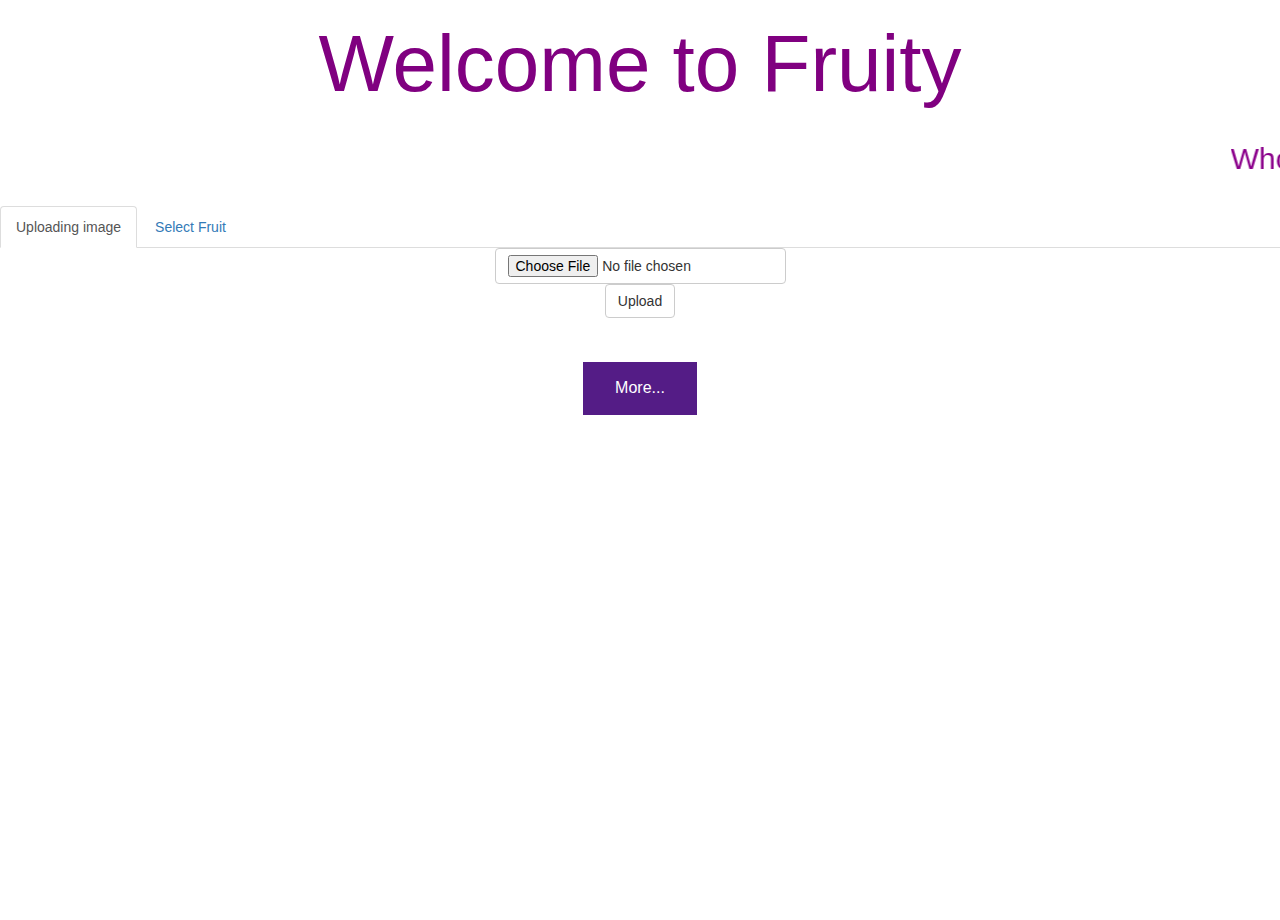
<file: UI/index.html>
<!DOCTYPE html>
<html lang="en">
<head>
    <meta name="viewport" content="width=device-width, initial-scale=1" charset="utf-8">
    <!-- Latest compiled and minified CSS -->
    <link rel="stylesheet" href="https://maxcdn.bootstrapcdn.com/bootstrap/3.4.1/css/bootstrap.min.css">
    <!-- jQuery library -->
    <script src="https://ajax.googleapis.com/ajax/libs/jquery/3.7.1/jquery.min.js"></script>
    <!-- Latest compiled JavaScript -->
    <script src="https://maxcdn.bootstrapcdn.com/bootstrap/3.4.1/js/bootstrap.min.js"></script>

<!--<link rel="stylesheet" href="https://cdn.jsdelivr.net/npm/bootstrap@5.3.3/dist/css/bootstrap.min.css" >-->
<!--    <script src="https://cdn.jsdelivr.net/npm/bootstrap@5.3.3/dist/js/bootstrap.bundle.min.js"></script>-->


    <link rel="stylesheet" type="text/css" href="style/MainPage.css">
    <link rel="stylesheet" type="text/css" href="style/CardStyle.css">
    <style>
        body, html {
            height: 100%;
            margin: 0;
        }
        .button {
            background-color: #1bef1f; /* Green */
            border: none;
            color: white;
            padding: 15px 32px;
            text-align: center;
            text-decoration: none;
            display: inline-block;
            font-size: 16px;
            margin: 4px 2px;
            cursor: pointer;
        }

        .button2 {background-color: #008CBA;} /* Blue */
        .button3 {background-color: #541c86;}
        .button4 {background-color: #e7e7e7; color: black;} /* Gray */
        .button5 {background-color: #555555;} /* Black */
        .bg {
            /* The image used */
            background-image: url("https://lh3.googleusercontent.com/[base64]w386-h220-no?authuser=0");
            /* Full height */
            height: 100%;

            /* Center and scale the image nicely */
            background-position: center;
            background-repeat: no-repeat;
            background-size: cover;
        }
    </style>


    <script src="https://code.jquery.com/jquery-3.6.3.min.js"
            integrity="sha256-pvPw+upLPUjgMXY0G+8O0xUf+/Im1MZjXxxgOcBQBXU=" crossorigin="anonymous"></script>

    <script src="UI_code/DictionaryFruits.js" defer></script>
    <script>
        let currentObjectName = "";
        let busy = false


        //Main
        $(document).ready(function () {
            $("#photo-form").submit(uploadImage)
            $("#fruit-select").submit(selectFruit)
        });

        function uploadImage(e) {
            e.preventDefault();

            $('#spinnerLoading').show();

            var file_data = $('#file').prop('files')[0];
            var form_data = new FormData();
            form_data.append('file', file_data);
            $.ajax({
                url: HomeUrl + 'upload', // 'http://178.62.223.209:5000/upload', // point to server-side controller method
                dataType: 'json', // what to expect back from the server
                cache: false,
                contentType: false,
                processData: false,
                data: form_data,
                type: 'post',
                success: function (response) {
                    console.log("response", response)
                    if (response.status === true) {
                        currentObjectName = response.data.name;
                        localStorage.setItem("currentFruit", currentObjectName);
                        console.log(this.currentObjectName)

                        $('#result').html(`<span style="color: darkmagenta;font-weight: bolder;">${
                            response.data.hebrewName
                        }</span>`);
                        $('#result').show();
                        $('#data_buttons').show();

                        $('#recipientsList').hide();
                        $('#dataOfObject').hide();
                        $('#cosharot').hide();
                    } else {
                        if(response.data == null)
                            console.log("not data return")
                        else{
                            console.log("Error details: "+ response.data.details.toString())
                            console.log("Error data: "+ response.data.data.toString())
                        }
                        $('#result').html(`<span style="color: #c75d0c;font-weight: bolder;">ERROR!</span>`);
                        $('#data_buttons').hide();
                        $('#result').show();
                    }
                    $('#spinnerLoading').hide();
                },
                error: function (response) {
                    console.log("Error sending reqwest.")
                    $('#result').html(`<span style="color: #c75d0c;font-weight: bolder;">ERROR!</span>`);
                    $('#data_buttons').hide();
                    $('#result').show();

                }
            });
        }
        function selectFruit(e) {
            e.preventDefault();
            let selectedFruit = $('#fruitsList :selected').val();
            if (selectedFruit === "" || !(selectedFruit in FruitDictionary)) {
                $('#result').html(`<span style="color: #ffc90b;font-weight: bolder;">No fruit had been selected</span>`);
                $('#data_buttons').hide();
                $('#result').show();
                return;
            }
            currentObjectName = selectedFruit
            console.log("curren", currentObjectName)
            localStorage.setItem("currentFruit", currentObjectName);

            $('#result').html(`<span style="color: darkmagenta;font-weight: bolder;">${
                FruitDictionary[selectedFruit]
            }</span>`);
            $('#result').show();
            $('#data_buttons').show();
        }

        function openSecondPage(){
            if(currentObjectName===""){
                window.alert("Chose first a fruit or uploud image of fruit.")
                return;
            }
            localStorage.setItem("currentFruit", currentObjectName);
            window.location.href='FruitInformationView.html';
        }

    </script>
    <title></title>


</head>
<body>

<div class="bg">
    <!-- the header of the page -->
    <div>
        <h1 style="text-align:center;font-size: 80px;color:purple;">Welcome to Fruity</h1>
        <marquee style="font-size:30px;color: darkmagenta;margin-top:20px;"> Who am I?</marquee>
    </div>
    <br>
    <div>
        <ul class="nav nav-tabs">
            <li class="active"><a data-toggle="tab" href="#uploadingZone">Uploading image</a></li>
            <li><a data-toggle="tab" href="#selectFruitZone">Select Fruit</a></li>
        </ul>

        <div class="tab-content">
            <!-- uploading image -->
            <div id="uploadingZone" class="tab-pane fade in active" style="text-align: center">
                <form id="photo-form" style="display: inline-block" action="/upload" method=post
                      enctype=multipart/form-data >
                    <input id="file" type=file name=file class="btn btn-default" >
                    <input type=submit value=Upload class="btn btn-default">
                </form>
            </div>
            <!-- select fruit -->
            <div id="selectFruitZone" class="dropdown tab-pane fade">
                <form id="fruit-select" style="text-align: center" >
                    <select id="fruitsList" name="fruits" class="btn btn-default dropdown-toggle" type="button">
                            <option value="">None</option>
                            <option value="apple">Apple</option>
                            <option value="avocado">Avocado</option>
                            <option value="banana">Banana</option>
                            <option value="cherry">Cherry</option>
                            <option value="kiwi">kiwi</option>
                            <option value="mango">mango</option>
                            <option value="watermelon">watermelon</option>
                            <option value="strawberries">strawberries</option>
                            <option value="pinenapple">pinenapple</option>
                            <option value="orange">orange</option>
                    </select>
                    <input type=submit value=Submit-fruit class="btn btn-default">
                </form>
            </div>
        </div>
        <div id="result" style="margin-top:20px;text-align: center;font-size: 76px; display: none">
            Result Here
        </div>
        <div class="center-item">
            <div id="spinnerLoading" class="loader" style="display: none"></div>
        </div>
        <br>
        <br>

        <div style="text-align: center">

            <button class="button button3" onclick="openSecondPage()">More...</button>
        </div>
        <div  class="container mt-3">
        </div>
    </div>
</div>

</body>
</html>
</file>
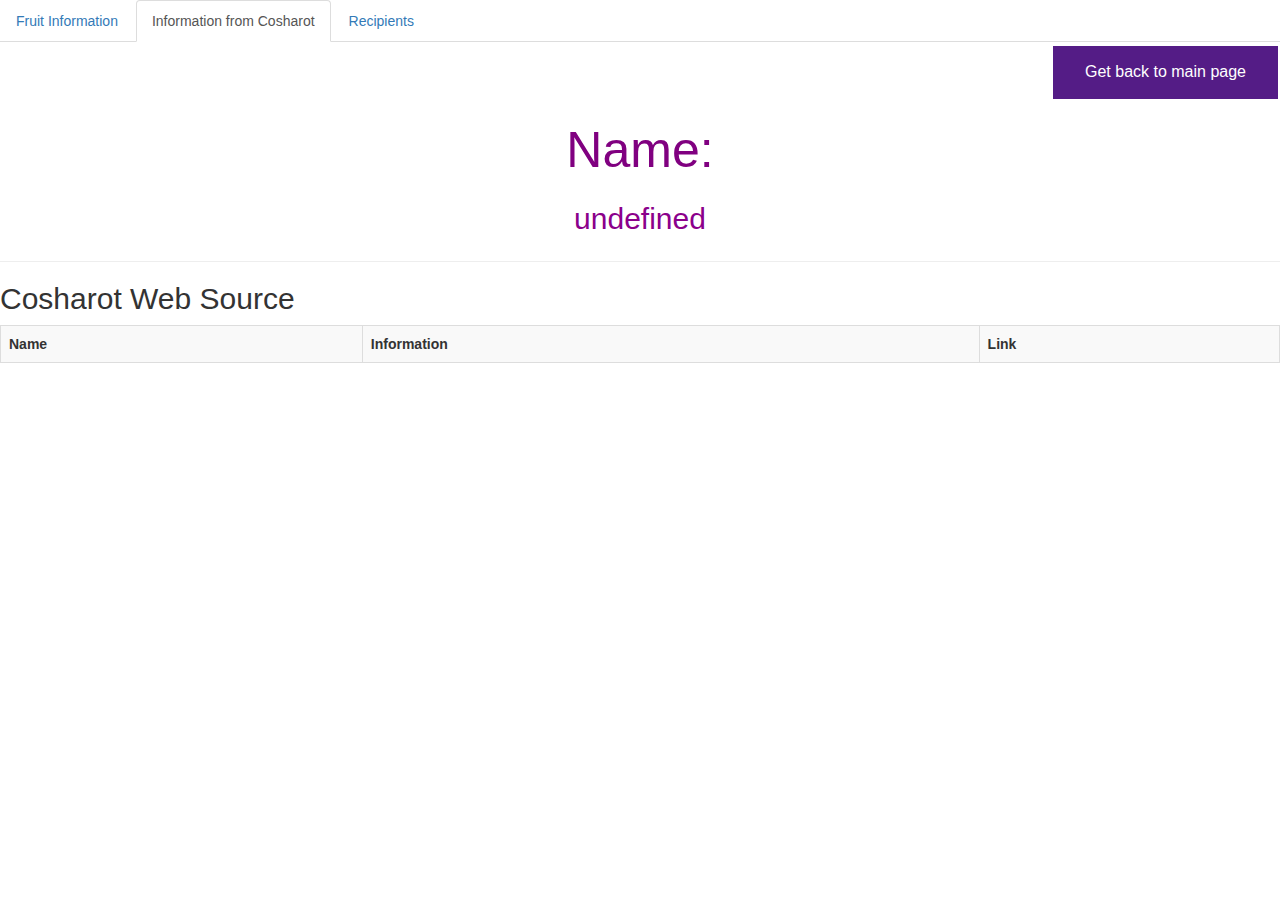
<file: UI/FruitCosharotView.html>
<!DOCTYPE html>
<html lang="en">
<head>
    <meta charset="UTF-8">
    <script src="https://code.jquery.com/jquery-3.6.3.min.js"
            integrity="sha256-pvPw+upLPUjgMXY0G+8O0xUf+/Im1MZjXxxgOcBQBXU=" crossorigin="anonymous"></script>
    <link rel="stylesheet" href="https://maxcdn.bootstrapcdn.com/bootstrap/3.4.1/css/bootstrap.min.css">
    <script src="https://ajax.googleapis.com/ajax/libs/jquery/3.7.1/jquery.min.js"></script>
    <script src="https://maxcdn.bootstrapcdn.com/bootstrap/3.4.1/js/bootstrap.min.js"></script>

    <script src="UI_code/DictionaryFruits.js" defer></script>
    <script src="UI_code/SuccessRequest.js" defer></script>

    <title> Information from Cosharot</title>
    <style>
        body, html {
            height: 100%;
            margin: 0;
        }
        .button {
            background-color: #4CAF50; /* Green */
            border: none;
            color: white;
            padding: 15px 32px;
            text-align: center;
            text-decoration: none;
            display: inline-block;
            font-size: 16px;
            margin: 4px 2px;
            cursor: pointer;
        }

        .button2 {background-color: #008CBA;} /* Blue */
        .button3 {background-color: #541c86;}
        .button4 {background-color: #e7e7e7; color: black;} /* Gray */
        .button5 {background-color: #555555;} /* Black */
        .bg {
            /* The image used */
            background-image: url("https://lh3.googleusercontent.com/[base64]w386-h220-no?authuser=0");
            /* Full height */
            height: 100%;

            /* Center and scale the image nicely */
            background-position: center;
            background-repeat: no-repeat;
            background-size: cover;
        }
    </style>

    <script>
        let currentFruit= '';
        let pagination= {
            page: 1, // the current page
            size: 2, // the size of the page, how many items in each page.
            numPages: 0 // how many pages are.
        };
        let items= []



        //Main
        $(document).ready(function () {
            $("#show_recipients").click(getRecipients)
            $("#show_data").click(getInfo)
            $("#show_cosharot").click(getCosharotInfo)

            startPage();
            includeHTML();
        });

        window.onload = function() {
            // Simulate the button click when the page loads
            document.getElementById('show_cosharot').click();
        };

        function getInfo(e) {
            e.preventDefault();
            openOtherPage("FruitInformationView.html")
        }
        function getRecipients(e) {
            e.preventDefault();
            openOtherPage("FruitRecipientsView.html")
        }
        function getCosharotInfo(e) {
            e.preventDefault();
            $('#spinnerLoading').show();
            console.log("current object: ", currentFruit)
            $.ajax({ //'http://178.62.223.209:5000/
                url: HomeUrl +'cosharot/' + currentFruit, // point to server-side controller method
                dataType: 'json', // what to expect back from the server
                cache: false,
                contentType: false,
                processData: false,
                type: 'get',
                data: jQuery.param({"pageNumber": pagination.page, "pageSize": pagination.size}),
                success: function (response) {
                    console.log("got response",response)
                    if (response.status === true) {
                        success_CosharotInfo(response.data)
                    } else {
                        if(response.data == null)
                            console.log("not data return")
                        else{
                            console.log("Error details: "+ response.data.details.toString())
                            console.log("Error data: "+ response.data.data.toString())
                        }

                        $('#cosharot').html(`<span style="color: #c75d0c;font-weight: bolder;">ERROR!</span>`);
                        $('#cosharot').hide();
                    }
                    // display success response from the server
                    $('#spinnerLoading').hide();
                },
                error: function (response) {
                    $('#result').html(`<span style="color: #c75d0c;font-weight: bolder;">ERROR!</span>`);
                    $('#show_recipients_container').hide();
                    $('#spinnerLoading').hide();

                }
            });

        }
        function getOneCosharotInfo(index) {
            $.ajax({ //'http://178.62.223.209:5000/ /cosharot/one/<index>
                url: 'http://localhost:5000/cosharot/one/' + index +'', // point to server-side controller method
                dataType: 'json', // what to expect back from the server
                cache: false,
                contentType: false,
                processData: false,
                type: 'get',
                success: function (response) {
                    console.log("got response",response)
                    if (response.status === true) {
                        orderModal(response.data)
                    } else {
                        if(response.data == null)
                            console.log("not data return")
                        else{
                            console.log("Error details: "+ response.data.details.toString())
                            console.log("Error data: "+ response.data.data.toString())
                        }

                        $('#cosharot').html(`<span style="color: #c75d0c;font-weight: bolder;">ERROR!</span>`);
                        $('#cosharot').hide();
                    }
                    // display success response from the server
                },
                error: function (response) {
                    $('#result').html(`<span style="color: #c75d0c;font-weight: bolder;">ERROR!</span>`);
                    $('#show_recipients_container').hide();
                }
            });

        }

        function startPage(){
            currentFruit = localStorage.getItem("currentFruit")
            console.log("currrent fruit in page", currentFruit)

            document.querySelector('#name').innerHTML = FruitDictionary[currentFruit];
            document.getElementById("show_cosharot").click()
        }
        function changeDataPage(numPage, sizePage){
            pagination.page= numPage
            pagination.size = sizePage
            document.getElementById("show_cosharot").click()
        }

        function orderModal(data){
            let item = data.item
            console.log("item", item)
            document.querySelector('#modalHeader').innerHTML = item["name"]
            let modalBody = `<p> <b> מידע כללי: </b></p>
                             <p>${item["text"]}</p>

                             <a href=${item['link']}> <b>
                                קישור לאתר המקור
                              </b></a>`;
            document.querySelector('#modalBody').innerHTML = modalBody
        }
        function openOtherPage(namePage){
            console.log(namePage)
            window.location.href= namePage //'index.html';
        }
        function success_CosharotInfo(dataReq){
            console.log("data req", dataReq)
            const table = document.querySelector('#cosharot');
            table.innerHTML =`<tr>
                        <th>Name</th>
                        <th>Information</th>
                        <th>Link</th>
                      </tr>`
            pagination.numPages= dataReq.pages
            cratePagination(pagination.page)
            for (let item of dataReq.data) {
                let reci= `<tr data-toggle="modal" data-target="#myModal" onclick= "getOneCosharotInfo(${item["index"]})">
                             <td>${item["name"]}</td>
                             <td>${item["text"]}</td>
                             <td>
                                <a title="Go visit the web source!" href="${item["link"]}">link</a>
                             </td>
                           </tr>`;

                table.innerHTML += reci;
            }
        }


    </script>

    <link rel="stylesheet" type="text/css" href="style/MainPage.css">
    <link rel="stylesheet" type="text/css" href="style/CardStyle.css">
    <link rel="stylesheet" type="text/css" href="style/TextStyle.css">
    <link rel="stylesheet" type="text/css" href="style/ButtonStyle.css">

    <script>
        function includeHTML() {
          var z, i, elmnt, file, xhttp;
          /*loop through a collection of all HTML elements:*/
          z = document.getElementsByTagName("*");
          for (i = 0; i < z.length; i++) {
            elmnt = z[i];
            /*search for elements with a certain atrribute:*/
            file = elmnt.getAttribute("dataModal");
            if (file) {
              /*make an HTTP request using the attribute value as the file name:*/
              xhttp = new XMLHttpRequest();
              xhttp.onreadystatechange = function() {
                if (this.readyState == 4) {
                  if (this.status == 200) {elmnt.innerHTML = this.responseText;}
                  if (this.status == 404) {elmnt.innerHTML = "Page not found.";}
                  /*remove the attribute, and call this function once more:*/
                  elmnt.removeAttribute("dataModal");
                  includeHTML();
                }
              }
              xhttp.open("GET", file, true);
              xhttp.send();
              /*exit the function:*/
              return;
            }
          }
        };
    </script>

</head>
<body>
<!--menu-->
<div>
    <ul class="nav nav-tabs">
        <li><a href="FruitInformationView.html">Fruit Information</a></li>
        <li class="active"><a href="FruitCosharotView.html">Information from Cosharot</a></li>
        <li><a href="FruitRecipientsView.html">Recipients</a></li>
    </ul>
</div>

<div>
    <div id="data_buttons" style="text-align: right">
            <button id="openMainPage" onclick="openOtherPage('index.html')" class="button button3">Get back to main page</button>
<!--            <button id="show_data" class="button button3">General data about the fruit</button>-->
<!--            <button id="show_recipients" class="button button3">recipes</button>-->
    </div>
        <button id="show_cosharot" class="mybtn mybtn1 button5" style="display:none;">Refresh</button>

    <h1 id="pophoverTitle">

    </h1>

    <h2 style="text-align:center;font-size: 50px;color:purple;">Name:</h2>
    <p id="name" style="text-align: center; font-size:30px;color: darkmagenta;margin-top:20px;"></p>
    <hr>
    <!-- Cosharot Web Source -->
    <div>
        <h2>Cosharot Web Source</h2>

        <table class="table table-striped table-hover" id="cosharot">
            <tr>
                <th>Name</th>
                <th>Information</th>
                <th>Link</th>
            </tr>
        </table>
        <div id="paginationBox">
            <div class="pagination" id="paginationSelector">
    <!--            <a href="#">&laquo;</a>-->
    <!--            <a href="#" class="">1</a>-->
    <!--            <a href="#" class="active">6</a>-->
    <!--            <a href="#">&raquo;</a>-->
            </div>
        </div>
    </div>
        <div class="center-item">
            <div id="spinnerLoading" class="loader" style="display: none">
        </div>


    <div dataModal="fruitInformationModal.html"></div>

</div>
</body>
</html>
</file>
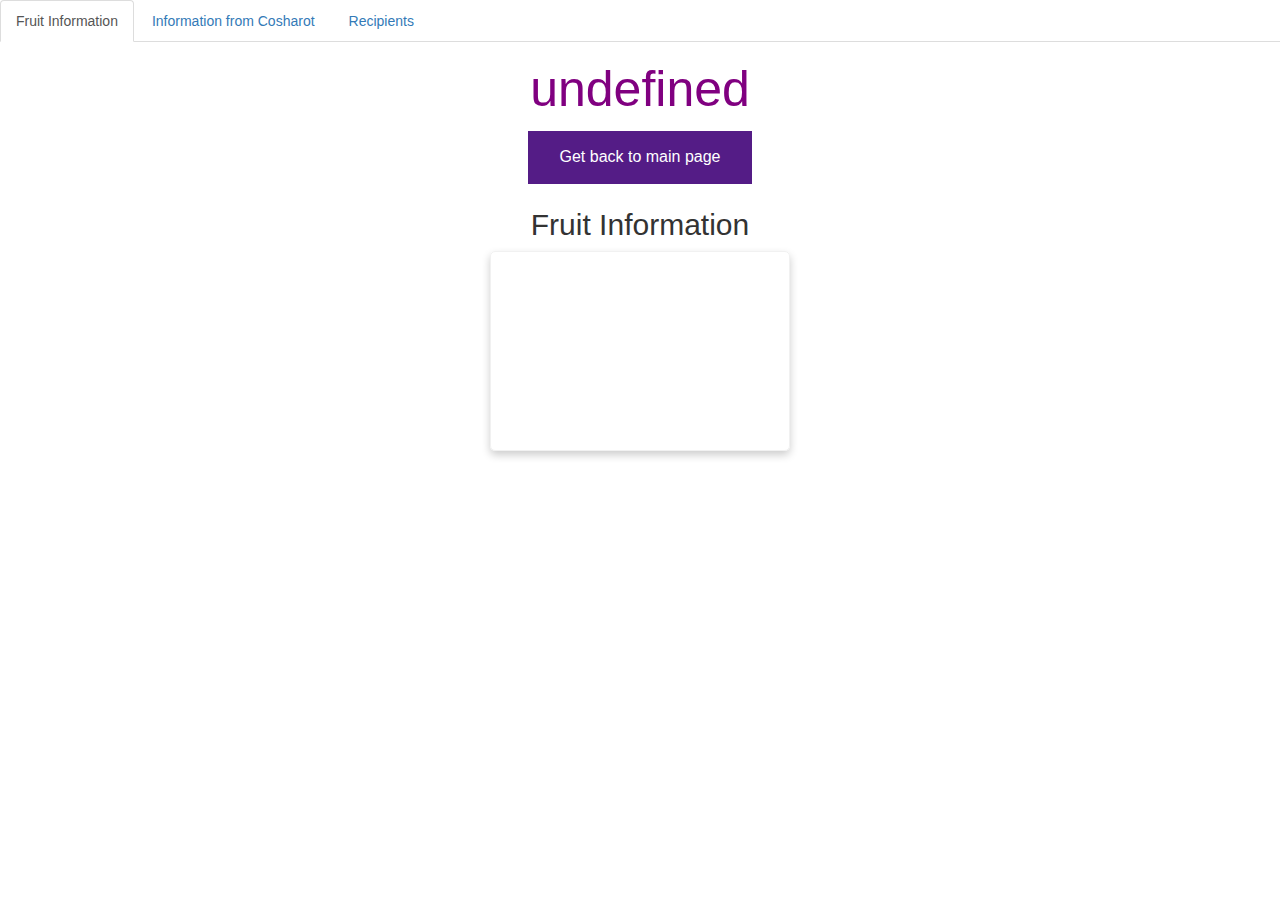
<file: UI/FruitInformationView.html>
<!DOCTYPE html>
<html lang="en">
<head>
    <meta charset="UTF-8">
    <script src="https://code.jquery.com/jquery-3.6.3.min.js"
            integrity="sha256-pvPw+upLPUjgMXY0G+8O0xUf+/Im1MZjXxxgOcBQBXU=" crossorigin="anonymous"></script>
    <link rel="stylesheet" href="https://maxcdn.bootstrapcdn.com/bootstrap/3.4.1/css/bootstrap.min.css">
    <script src="https://ajax.googleapis.com/ajax/libs/jquery/3.7.1/jquery.min.js"></script>
    <script src="https://maxcdn.bootstrapcdn.com/bootstrap/3.4.1/js/bootstrap.min.js"></script>

    <script src="UI_code/DictionaryFruits.js" defer></script>
    <title>Fruit Information</title>
    <style>
        body, html {
            height: 100%;
            margin: 0;
        }
        .button {
            background-color: #4CAF50; /* Green */
            border: none;
            color: white;
            padding: 15px 32px;
            text-align: center;
            text-decoration: none;
            display: inline-block;
            font-size: 16px;
            margin: 4px 2px;
            cursor: pointer;
        }

        .button2 {background-color: #008CBA;} /* Blue */
        .button3 {background-color: #541c86;}
        .button4 {background-color: #e7e7e7; color: black;} /* Gray */
        .button5 {background-color: #555555;} /* Black */
        .bg {
            /* The image used */
            background-image: url("https://lh3.googleusercontent.com/[base64]w386-h220-no?authuser=0");
            /* Full height */
            height: 100%;

            /* Center and scale the image nicely */
            background-position: center;
            background-repeat: no-repeat;
            background-size: cover;
        }
    </style>

    <script>
        let currentFruit= '';
        let pagination= {
            page: 1, // the current page
            size: 3, // the size of the page, how many items in each page.
            numPages: 0 // how many pages are.
        };
        let items= []



        //Main
        $(document).ready(function () {
            $("#show_recipients").click(getRecipients)
            $("#show_data").click(getInfo)
            $("#show_cosharot").click(getCosharotInfo)

            startPage();
            includeHTML();
        });

        window.onload = function() {
            // Simulate the button click when the page loads
            document.getElementById('show_data').click();
        };

        function startPage(){
            currentFruit = localStorage.getItem("currentFruit")
            console.log("currrent fruit in page", currentFruit)

            document.querySelector('#name').innerHTML = FruitDictionary[currentFruit];
            document.getElementById("show_data").click()

        }

        function getInfo(e) {
            e.preventDefault();
            $('#spinnerLoading').show();
            console.log("curent object: ", currentFruit)
            $.ajax({ // 'http://178.62.223.209:5000/
                url: HomeUrl + 'data/' + currentFruit, // point to server-side controller method
                dataType: 'json', // what to expect back from the server
                cache: false,
                contentType: false,
                processData: false,
                type: 'get',
                success: function (response) {
                    console.log("got response",response)
                    if (response.status === true) {
                        success_info(response.data);
                    } else {
                        if(response.data == null)
                            console.log("not data return")
                        else{
                            console.log("Error details: "+ response.data.details.toString())
                            console.log("Error data: "+ response.data.data.toString())
                        }

                        $('#recipientsList').html(`<span style="color: #c75d0c;font-weight: bolder;">ERROR!</span>`);
                        $('#recipientsList').hide();
                    }
                    // display success response from the server
                    $('#spinnerLoading').hide();
                },
                error: function (response) {
                    $('#result').html(`<span style="color: #c75d0c;font-weight: bolder;">ERROR!</span>`);
                    $('#show_recipients_container').hide();
                    $('#spinnerLoading').hide();
                }

            });

        }
        function getRecipients(e) {
            e.preventDefault();
            openOtherPage("FruitRecipientsView.html")
        }
        function getCosharotInfo(e) {
            e.preventDefault();
            openOtherPage("FruitCosharotView.html")
        }

        function openOtherPage(pageName){
            window.location.href=pageName;
        }
        function orderInfoModal(indexItem){
            console.log("some string", indexItem)
            let item = items[indexItem]
            let tempModalInfo=''
            for (let i =0; i< item["Details"].length; i++){
                tempModalInfo += item["Details"][i] + `<br>`
            }
            console.log("temp", tempModalInfo)
            document.querySelector('#modalHeader').innerHTML = item["name"]
            let modalBody = `<p> <b>
                                מידע כללי:
                             </b></p>
                             <p>${item["info"]}</p>
                             <p> <b>
                             מידע תזונתי
                             </b></p>
                             <p>${tempModalInfo}</p>
                             <a href=${item['link']}> <b>
                                קישור לאתר המקור
                              </b></a>`;
            document.querySelector('#modalBody').innerHTML = modalBody
        }
        function success_info(dataReq){
            const cards = document.getElementById("dataOfObject");
            cards.innerHTML ="";
            let i= 0;
            for (let a of dataReq) {
                items.push(a);
                let fruit_name= localStorage.getItem("currentFruit");

                let oneInfo= `<div class="card flip-card">
                                <div class="flip-card-inner">
                                    <div class="flip-card-front">
                                        <h1><b>${a["name"]}</b></h1>
                                    </div>
                                    <div class="flip-card-back">
                                        <p>${fruit_name}</p>
                                        <div class="textHide">
                                            <p>מידע כללי:</p>
                                            <p>${a["info"]}</p>
                                            <p>מידע תזונתי</p>
                                            <p>${a["Details"]}</p>
                                        </div>
                                        <p>
                                            <button onclick="orderInfoModal('${i}')" class="card-button" data-toggle="modal" data-target="#myModal">More...</button>
                                        </p>
                                    </div>
                                </div>
                            </div>`;
                cards.innerHTML += oneInfo;
                i++;
            }

            // $('#dataOfObject').show();
        }

    </script>

    <link rel="stylesheet" type="text/css" href="style/MainPage.css">
    <link rel="stylesheet" type="text/css" href="style/CardStyle.css">
    <link rel="stylesheet" type="text/css" href="style/TextStyle.css">
    <link rel="stylesheet" type="text/css" href="style/ButtonStyle.css">

    <script>
        function includeHTML() {
          var z, i, elmnt, file, xhttp;
          /*loop through a collection of all HTML elements:*/
          z = document.getElementsByTagName("*");
          for (i = 0; i < z.length; i++) {
            elmnt = z[i];
            /*search for elements with a certain atrribute:*/
            file = elmnt.getAttribute("include-html");
            if (file) {
              /*make an HTTP request using the attribute value as the file name:*/
              xhttp = new XMLHttpRequest();
              xhttp.onreadystatechange = function() {
                if (this.readyState == 4) {
                  if (this.status == 200) {elmnt.innerHTML = this.responseText;}
                  if (this.status == 404) {elmnt.innerHTML = "Page not found.";}
                  /*remove the attribute, and call this function once more:*/
                  elmnt.removeAttribute("include-html");
                  includeHTML();
                }
              }
              xhttp.open("GET", file, true);
              xhttp.send();
              /*exit the function:*/
              return;
            }
          }
        };
    </script>
    <script src="UI_code/SuccessRequest.js" defer></script>
</head>

<body>
<div>
    <ul class="nav nav-tabs">
        <li class="active"><a href="#">Fruit Information</a></li>
        <li><a href="FruitCosharotView.html">Information from Cosharot</a></li>
        <li><a href="FruitRecipientsView.html">Recipients</a></li>
    </ul>
</div>
<div>
    <h2 id="name" style="text-align:center;font-size: 50px;color:purple;">Name:&nbsp;</h2>
    <div id="data_buttons" style="text-align: center;">
        <button id="openMainPage" onclick="openOtherPage('index.html')" class="button button3">Get back to main page</button>
<!--            <button id="show_cosharot" class="button button3">Data from the website Kosharot</button>-->
<!--            <button id="show_recipients" class="button button3">recipes</button>-->
    </div>
    <div id="" style="margin-top:20px;text-align: center;font-size: 70px; display: none">data</div>

    <!-- Fruit Information -->
    <div style="text-align: center">
        <h2>
            Fruit Information
            <button id="show_data" class="mybtn mybtn1 button5" style="display: none">refresh</button>
        </h2>
        <div id="dataOfObject">
            <div class="center-item">
                <div id="spinnerLoading" class="loader" style="display: none"></div>
            </div>
            <div class="flip-card card">
<!--                <div class="flip-card-inner">-->
<!--                    <div class="flip-card-front">-->
<!--                           <h1>John Doe</h1>-->
<!--                   </div>-->
<!--                    <div class="flip-card-back">-->
<!--                        <p>information on the fruit</p>-->
<!--                        <div class="textHide">-->
<!--                          <p>-->
<!--                              Lorem ipsum dolor sit amet. Et internos voluptatum est temporibus fugit aut sunt quia.-->
<!--                              Et totam maxime et itaque repellat eos rerum adipisci qui excepturi nobis et provident provident-->
<!--                              cum consequatur voluptas eos quam accusantium.-->
<!--                              Ut quia consequuntur et beatae corrupti non praesentium voluptates et pariatur corrupti.-->

<!--Et autem dolorem aut natus iure et dolorem tenetur. Aut quae rerum est delectus unde sit quidem maxime est ipsum sunt et eius fugiat et minima repudiandae. Vel totam odit ut voluptatum reprehenderit aut neque consequatur est dignissimos omnis sit laboriosam assumenda quo voluptatibus rerum?-->

<!--Et quia minus ut officia sunt ut nesciunt error nam quia voluptas et minima porro est ipsum omnis quo dolorem perspiciatis. Rem totam molestiae qui voluptatum corporis quo quidem Quis cum dolor voluptas sed ipsam distinctio.-->
<!--                          </p>-->
<!--                          <p>We love that guy</p>-->
<!--                        </div>-->
<!--                        <p>-->
<!--                            <button onclick="orderInfoModal('ss')" class="card-button" data-toggle="modal" data-target="#myModal">More...</button>-->
<!--                        </p>-->
<!--                      </div>-->
<!--                </div>-->
            </div>
        </div>
        </div>

    <div include-HTML="fruitInformationModal.html"></div>

</div>


</body>
</html>
</file>
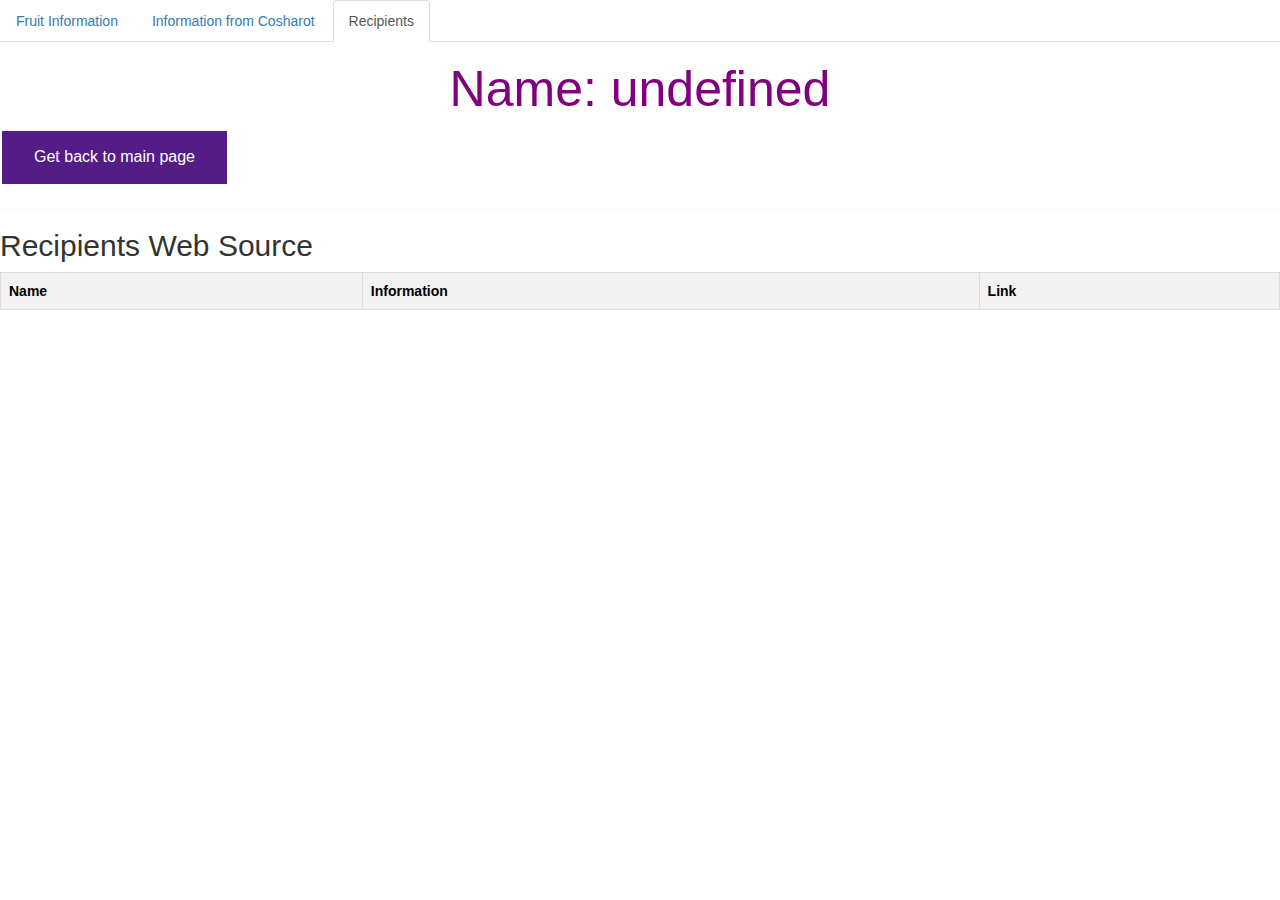
<file: UI/FruitRecipientsView.html>
<!DOCTYPE html>
<html lang="en">
<head>
    <meta charset="UTF-8">
    <!-- Latest compiled and minified CSS -->
    <link rel="stylesheet" href="https://maxcdn.bootstrapcdn.com/bootstrap/3.4.1/css/bootstrap.min.css">
    <!-- jQuery library -->
    <script src="https://ajax.googleapis.com/ajax/libs/jquery/3.7.1/jquery.min.js"></script>
    <!-- Latest compiled JavaScript -->
    <script src="https://maxcdn.bootstrapcdn.com/bootstrap/3.4.1/js/bootstrap.min.js"></script>
    <link rel="stylesheet" href="https://cdn.jsdelivr.net/npm/bootstrap@5.3.3/dist/css/bootstrap.min.css" >
    <script src="https://cdn.jsdelivr.net/npm/bootstrap@5.3.3/dist/js/bootstrap.bundle.min.js"></script>

    <script src="UI_code/DictionaryFruits.js" defer></script>
    <link rel="stylesheet" type="text/css" href="style/MainPage.css">
    <link rel="stylesheet" type="text/css" href="style/CardStyle.css">
    <link rel="stylesheet" type="text/css" href="style/TextStyle.css">
    <link rel="stylesheet" type="text/css" href="style/ButtonStyle.css">


    <title>Recipients</title>

    <style>
        body, html {
            height: 100%;
            margin: 0;
        }
        .button {
            background-color: #4CAF50; /* Green */
            border: none;
            color: white;
            padding: 15px 32px;
            text-align: center;
            text-decoration: none;
            display: inline-block;
            font-size: 16px;
            margin: 4px 2px;
            cursor: pointer;
        }

        .button2 {background-color: #008CBA;} /* Blue */
        .button3 {background-color: #541c86;}
        .button4 {background-color: #e7e7e7; color: black;} /* Gray */
        .button5 {background-color: #555555;} /* Black */
        .bg {
            /* The image used */
            background-image: url("https://lh3.googleusercontent.com/[base64]w386-h220-no?authuser=0");
            /* Full height */
            height: 100%;

            /* Center and scale the image nicely */
            background-position: center;
            background-repeat: no-repeat;
            background-size: cover;
        }
    </style>

    <script>
        let currentFruit= '';
        let pagination= {
            page: 1, // the current page
            size: 5, // the size of the page, how many items in each page.
            numPages: 0 // how many pages are.
        };
        let items= []
        let busy= false;



        //Main
        $(document).ready(function () {
            $("#show_recipients").click(getRecipients)
            $("#show_data").click(getInfo)
            $("#show_cosharot").click(getCosharotInfo)

            startPage();
            includeHTML();
        });

        window.onload = function() {
            // Simulate the button click when the page loads
            document.getElementById('show_recipients').click();
        };

        async function startPage() {
            currentFruit = localStorage.getItem("currentFruit")
            console.log("currrent fruit in page", currentFruit)

            document.querySelector('#name').innerHTML += FruitDictionary[currentFruit];
            await document.getElementById("show_recipients").click()
        }

        function getInfo(e) {
            e.preventDefault();

            console.log("curent object: ", currentFruit)
            $.ajax({ // 'http://178.62.223.209:5000/
                url: 'http://localhost:5000/data/' + currentFruit, // point to server-side controller method
                dataType: 'json', // what to expect back from the server
                cache: false,
                contentType: false,
                processData: false,
                type: 'get',
                success: function (response) {
                    console.log("got response",response)
                    if (response.status === true) {
                        success_info(response.data);
                    } else {
                        if(response.data == null)
                            console.log("not data return")
                        else{
                            console.log("Error details: "+ response.data.details.toString())
                            console.log("Error data: "+ response.data.data.toString())
                        }

                        $('#recipientsList').html(`<span style="color: #c75d0c;font-weight: bolder;">ERROR!</span>`);
                        $('#recipientsList').hide();
                    }
                    // display success response from the server
                },
                error: function (response) {
                    $('#result').html(`<span style="color: #c75d0c;font-weight: bolder;">ERROR!</span>`);
                    $('#show_recipients_container').hide();
                }
            });

        }
        function getRecipients(e) {
            e.preventDefault();
            $('#spinnerLoading').show();
            busy = true;
            console.log("curent object: ", currentFruit)
            console.log("pagaation before", pagination)
            $.ajax({ // 'http://178.62.223.209:5000/
                url: 'http://localhost:5000/recipients/' + currentFruit +"", // point to server-side controller method
                dataType: 'json', // what to expect back from the server
                cache: false,
                contentType: false,
                processData: false,
                type: 'get',
                data: jQuery.param({"pageNumber": pagination.page, "pageSize": pagination.size}),
                success: function (response) {
                    console.log("got response",response)
                    if (response.status === true) {
                        console.log(response)
                        successRecipents(response.data, pagination);
                    } else {
                        if(response.data == null)
                            console.log("not data return")
                        else{
                            console.log("Error details: "+ response.data.details.toString())
                            console.log("Error data: "+ response.data.data.toString())
                        }
                    }
                    // display success response from the server
                    busy= false;
                    $('#spinnerLoading').hide();
                },
                error: function (response) {
                    window.alert("Error in conection!")
                    console.log(response)
                    busy= false;
                    $('#spinnerLoading').hide();
                }
            });

        }
        function getCosharotInfo(e) {
            e.preventDefault();
            openOtherPage("FruitCosharotView.html")

        }

        function getOneRecipient(index){
            $.ajax({ // 'http://178.62.223.209:5000/
                url: HomeUrl + 'recipient/' + index +"", // point to server-side controller method
                dataType: 'json', // what to expect back from the server
                cache: false,
                contentType: false,
                processData: false,
                type: 'get',
                success: function (response) {
                    console.log("got response",response)
                    if (response.status === true) {
                        openModal(response.data)
                    } else {
                        if(response.data == null)
                            console.log("not data return")
                        else{
                            console.log("Error details: "+ response.data.details.toString())
                            console.log("Error data: "+ response.data.data.toString())
                        }
                    }
                    // display success response from the server
                    busy= false;
                },
                error: function (response) {
                    window.alert("Error in conection!")
                    console.log(response)
                    busy= false;
                }
            });
        }

        function changeDataPage(numPage, sizePage){
            pagination.page= numPage
            pagination.size = sizePage
            document.getElementById("show_recipients").click()
        }

        function openOtherPage(pageName){
            window.location.href=pageName;
        }
        function openModal(data){
            let item = data.item
            console.log("item", item)
            let modalDetaills = item["recipe"]["Details"].replace(/\n/g, "<br>");
            modalDetaills = modalDetaills.replace(/סוג המנה/g, "&nbsp;:סוג המנה&nbsp;");
            modalDetaills = modalDetaills.replace(/דרגת קושי/g, "&nbsp;:דרגת קושי&nbsp;");
            modalDetaills = modalDetaills.replace(/זמן הכנה/g, "&nbsp;:זמן הכנה&nbsp;");
            modalDetaills = modalDetaills.replace(/כשרות/g, "&nbsp;:כשרות&nbsp;");
            let tempModalInfo=''
            for (let i =0; i< item["recipe"]["components"].length; i++){
                tempModalInfo += item["recipe"]["components"][i] + `<br>`
            }
            console.log("name", item["name"])
            document.querySelector('#modalHeader').innerHTML = item["name"]
            let modalBody = `<p> <b>
                                מידע כללי:
                             </b></p>
                             <p>${item["info"]}</p>

                             <p> <b>
                             סוג המנה
                             </b></p>
                             <p>${modalDetaills}</p>

                             <p> <b>
                             מרכיבים
                             </b></p>
                             <p>${tempModalInfo}</p>
                             <p> <b>
                             דרך הכנה
                             </b></p>
                             <p>${item["recipe"]["order"]}</p>

                             <a href=${item['link']}> <b>
                                קישור לאתר המקור
                              </b></a>`;
            document.querySelector('#modalBody').innerHTML = modalBody
        }

    </script>

    <link rel="stylesheet" type="text/css" href="style/MainPage.css">
    <link rel="stylesheet" type="text/css" href="style/CardStyle.css">
    <link rel="stylesheet" type="text/css" href="style/TextStyle.css">
    <link rel="stylesheet" type="text/css" href="style/ButtonStyle.css">

    <script src="UI_code/SuccessRequest.js" defer></script>
    <script>
        function includeHTML() {
            console.log("in include: ikkkk")
          var z, i, elmnt, file, xhttp;
          /*loop through a collection of all HTML elements:*/
          z = document.getElementsByTagName("*");
          for (i = 0; i < z.length; i++) {
            elmnt = z[i];
            /*search for elements with a certain atrribute:*/
            file = elmnt.getAttribute("modalInfo");
            if (file) {
              /*make an HTTP request using the attribute value as the file name:*/
              xhttp = new XMLHttpRequest();
              xhttp.onreadystatechange = function() {
                if (this.readyState == 4) {
                  if (this.status == 200) {elmnt.innerHTML = this.responseText;}
                  if (this.status == 404) {elmnt.innerHTML = "Page not found.";}
                  /*remove the attribute, and call this function once more:*/
                  elmnt.removeAttribute("modalInfo");
                  includeHTML();
                }
              }
              xhttp.open("GET", file, true);
              xhttp.send();
              /*exit the function:*/
              return;
            }
          }
        }
    </script>

</head>
<body>
<!--menu-->
<div>
    <ul class="nav nav-tabs">
        <li><a href="FruitInformationView.html">Fruit Information</a></li>
        <li><a href="FruitCosharotView.html">Information from Cosharot</a></li>
        <li class="active"><a href="FruitRecipientsView.html">Recipients</a></li>
    </ul>
</div>

<div>
    <div>
        <h2 id="name" style="text-align:center;font-size: 50px;color:purple;">Name:&nbsp;</h2>
        <button id="openMainPage" style="text-align: right" onclick="openOtherPage('index.html')" class="button button3">Get back to main page</button>
<!--            <button id="show_data" class="button button3">General data about the fruit</button>-->
<!--            <button id="show_cosharot" class="button button3">recipes</button>-->
    </div>
    <div id="" style="margin-top:20px;text-align: center;font-size: 70px; display: none">data</div>

    <hr>
    <!-- Cosharot Web Source -->
    <div>
        <h2>
            Recipients Web Source
            <button id="show_recipients" class="mybtn mybtn1 button5" style="display: none">Refresh</button>
        </h2>

        <div class="table-responsive">
            <table class="table table-striped table-hover" id="recipientsList" aria-busy="true">
            <tr>
                <th>Name</th>
                <th>Information</th>
                <th>Link</th>
            </tr>
        </table>
        </div>
        <div class="pagination" id="paginationBox">
            <ul class="pagination" id="paginationSelector">
    <!--            <a href="#">&laquo;</a>-->
    <!--            <a href="#" class="">1</a>-->
    <!--            <a href="#" class="active">6</a>-->
    <!--            <a href="#">&raquo;</a>-->
            </ul>
        </div>
        <div class="center-item">
            <div id="spinnerLoading" class="loader" style="display: none"></div>
        </div>
    </div>


    <div modalInfo="fruitInformationModal.html"></div>
</div>
</body>

</html>
</file>
<file: UI/style/MainPage.css>
#paginationBox {
  display: flex;
  justify-content: center;
}
/*.pagination{*/
/*    box-shadow: 5px 5px 10px 2px rgb(0 0 0 / .5);*/

/*}*/
/*.pagination a{*/
/*    color: black;*/
/*    float: left;*/
/*    padding: 8px 16px;*/
/*    text-decoration: none;*/
/*    transition: background-color .3s;*/
/*    display: inline-block;*/
/*}*/
/*.pagination a:hover:not(.active) {*/
/*    background-color: #ddd;*/
/*    border-radius: 5px;*/
/*}*/
/*.pagination a.active {*/
/*    background-color: dodgerblue;*/
/*    color: white;*/
/*    border-radius: 5px;*/
/*}*/

/*table style*/
table {
  font-family: arial, sans-serif;
  border-collapse: collapse;
  width: 100%;
}
td, th {
  border: 1px solid #dddddd;
  text-align: left;
  padding: 8px;
}
tr:nth-child(even) {
  background-color: #dddddd;
}
.center-item{
    display: flex;
  justify-content: center;

}
.loader {
  border: 16px solid #f3f3f3; /* Light grey */
  border-top: 16px solid #3498db; /* Blue */
  border-radius: 50%;
  width: 100px;
  height: 100px;
  animation: spin 2s linear infinite;

}

@keyframes spin {
  0% { transform: rotate(0deg); }
  100% { transform: rotate(360deg); }
}
</file>
<file: UI/style/CardStyle.css>
/*card stle*/
.card {
    /* Add shadows to create the "card" effect */
    box-shadow: 0 4px 8px 0 rgba(0,0,0,0.2);
    transition: 0.3s;
    border-radius: 5px; /* 5px rounded corners */
    width: 40%;

}

/* On mouse-over, add a deeper shadow */
.card:hover {
  box-shadow: 0 8px 16px 0 rgba(0,0,0,0.2);
}

/* Add some padding inside the card container */
.container {
  padding: 2px 16px;
}
img {
  border-radius: 5px 5px 0 0;
}


div.cardsList div {
  width:33%;
  display:inline-block;
}

/* The flip card container - set the width and height to whatever you want. We have added the border property to demonstrate that the flip itself goes out of the box on hover (remove perspective if you don't want the 3D effect */
.flip-card {
  background-color: transparent;
  max-width: 300px;
  width: 33%;
  height: 200px;
  border: 1px solid #f1f1f1;
  perspective: 1000px; /* Remove this if you don't want the 3D effect */
  display:inline-block;
  margin: auto;
}

/* This container is needed to position the front and back side */
.flip-card-inner {
  position: relative;
  width: 100%;
  height: 100%;
  text-align: center;
  transition: transform 0.8s;
  transform-style: preserve-3d;
}

/* Do an horizontal flip when you move the mouse over the flip box container */
.flip-card:hover .flip-card-inner {
  transform: rotateY(180deg);
}

/* Position the front and back side */
.flip-card-front, .flip-card-back {
  position: absolute;
  width: 100%;
  height: 100%;
  -webkit-backface-visibility: hidden; /* Safari */
  backface-visibility: hidden;
}

/* Style the front side (fallback if image is missing) */
.flip-card-front {
  background-color: #bbb;
  color: black;
}

/* Style the back side */
.flip-card-back {
  background-color: dodgerblue;
  color: white;
  transform: rotateY(180deg);
}

.card-button {
  border: none;
  outline: 0;
  display: inline-block;
  padding: 8px;
  color: white;
  background-color: #000;
  text-align: center;
  cursor: pointer;
  width: 100%;
  font-size: 18px;
}
.card-button:hover{
  opacity: 0.7;
}
</file>
<file: UI/style/TextStyle.css>
div.textHide {
    height:7.1em;
    overflow:hidden;
    word-wrap: break-word;
}
/*div.excerpt:hover { height:auto; color:green }*/

tr { cursor: default; }
.highlight { background: yellow; }
</file>
<file: UI/style/ButtonStyle.css>
h1 {
	text-align: center;
	color: green;
}

.mybtn {
	color: beige;
	height: 50px;
	font-size: 20px;
	margin: 5px;
	border: none;
	width: auto;
}

.btnbox {
	display: flex;
	justify-content: center;
}

.mybtn:hover {
	background-color: rgb(184, 224, 219);
	color: rgb(82, 82, 74);
	box-shadow: rgba(32, 31, 31, 0.35) 0px 7px 10px;
	font-weight: 900;

}

.mybtn3 {
	border-radius: 50%;
	background-color: red;
}

.mybtn1 {
	border-radius: 10px;
}

.mybtn2 {
	border-radius: 1.5rem;
	background-color: green;
}

.mybtn4 {
	border-radius: 20px;
	background-color: rgb(196, 156, 103);
}

.mybtn5 {
	border-radius: 5px;
	background-color: rgb(70, 194, 132);
}
.bluviolotButton {
	background-color: blueviolet;
}
</file>
